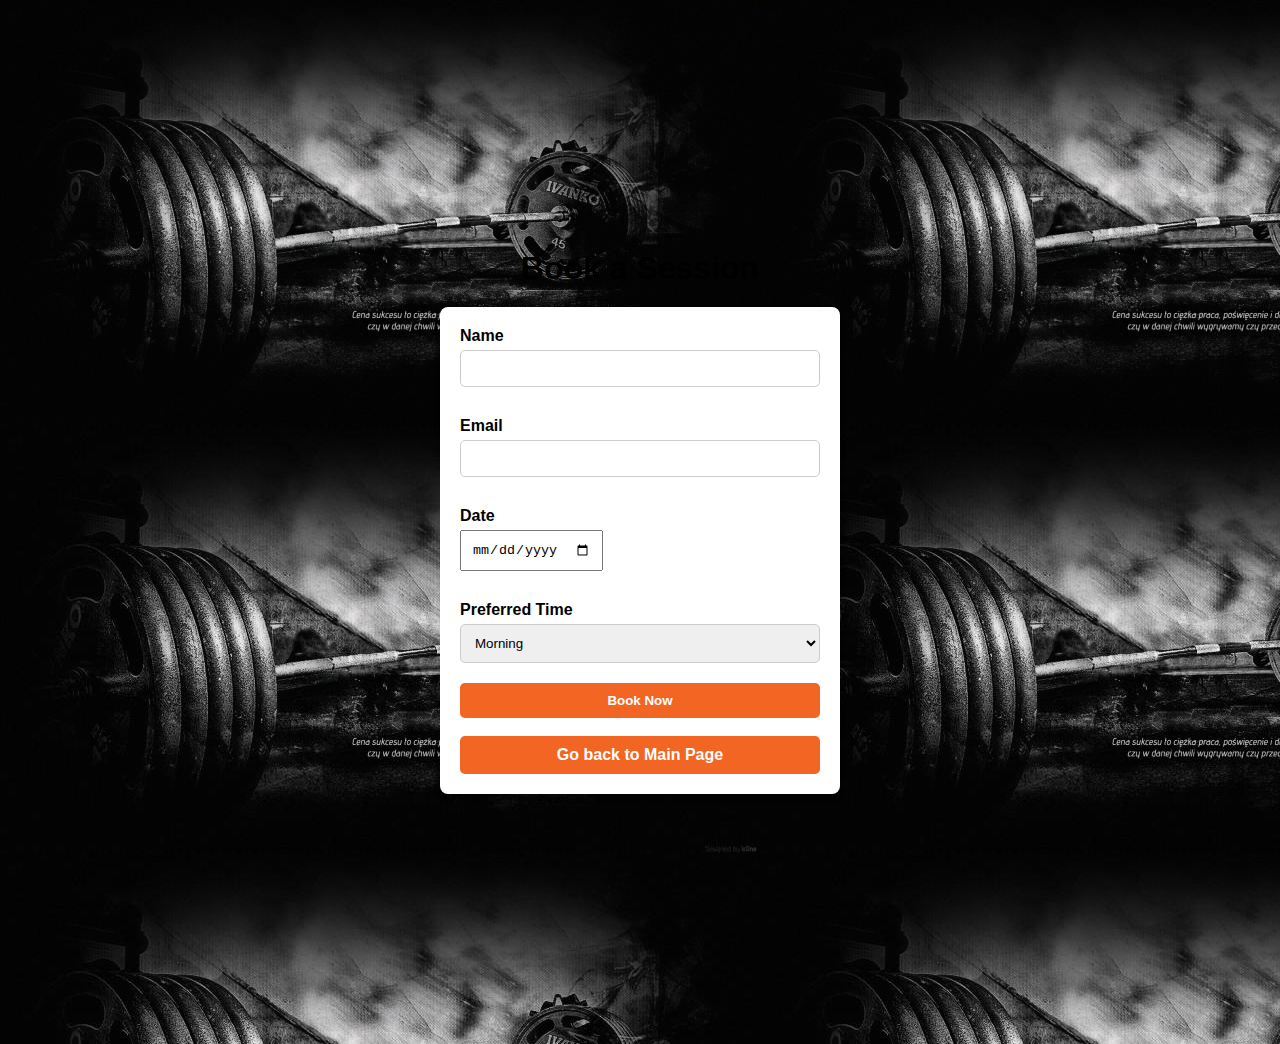
<file: booking.html>
<!DOCTYPE html>
<html lang="en">
<head>
    <meta charset="UTF-8">
    <meta name="viewport" content="width=device-width, initial-scale=1.0">
    <link rel="stylesheet" href="file.css">
    <script src="session.js"></script>
    
    <title>Document</title>
</head>
<body>
    <!-- ... (previous HTML code) ... -->
<section id="booking">
    <div class="container">
        <h2>Book a Session</h2>
        <form id="booking-form">
            <div class="form-group">
                <label for="name">Name</label>
                <input type="text" id="name" name="name" required>
            </div>
            <div class="form-group">
                <label for="email">Email</label>
                <input type="email" id="email" name="email" required>
            </div>
            <div class="form-group">
                <label for="date">Date</label>
                <input type="date" id="date" name="date" required>
            </div>
            <div class="form-group">
                <label for="time">Preferred Time</label>
                <select id="time" name="time" required>
                    <option value="morning">Morning</option>
                    <option value="afternoon">Afternoon</option>
                    <option value="evening">Evening</option>
                </select>
            </div>
            <button type="submit" class="cta-button">Book Now</button> <br>
            
            <a href="index.html" class="back-button" >Go back to Main Page</a>
        </form>
    </div>
</section>
<!-- ... (more sections) ... -->

</body>
</html>
</file>
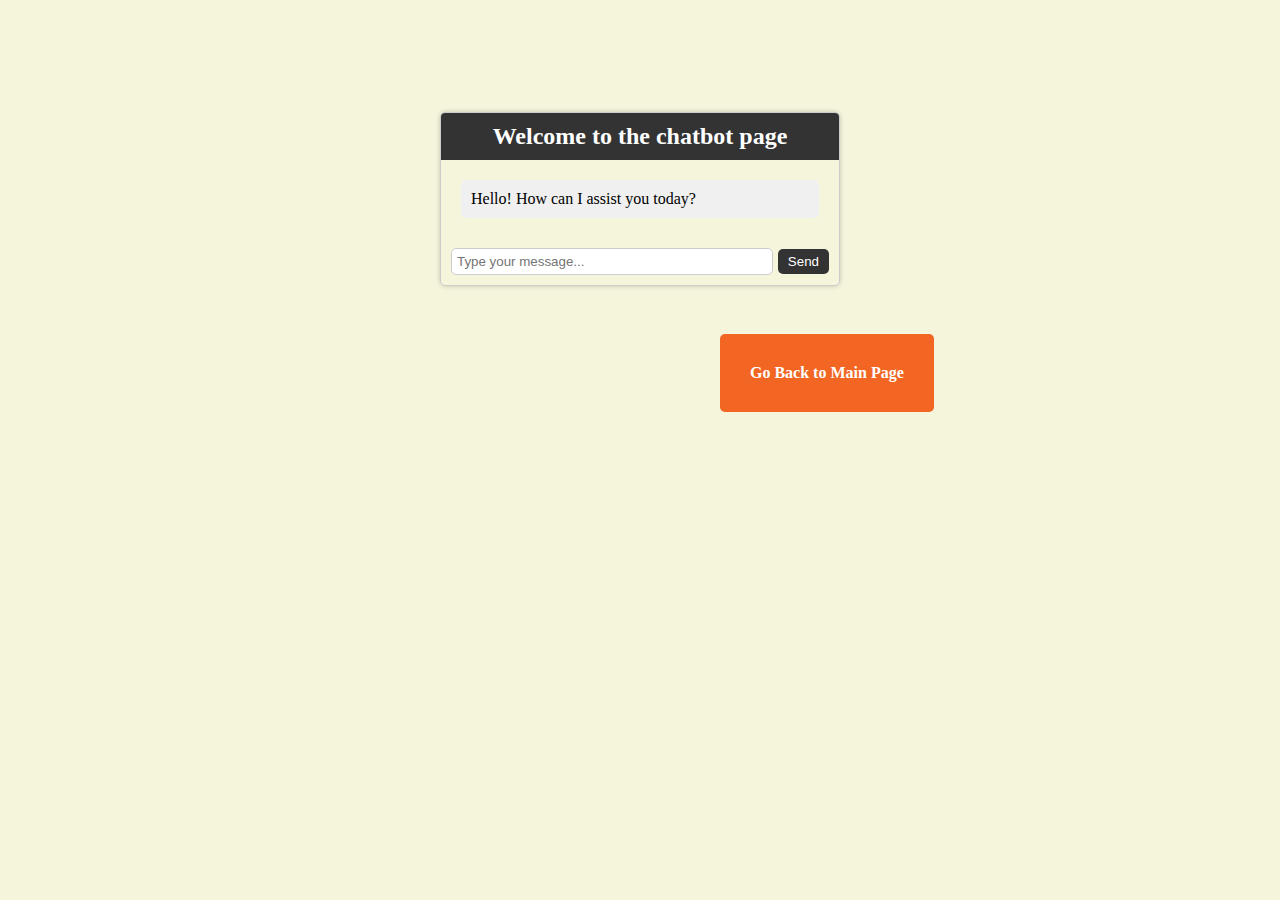
<file: chatbot.html>
<!DOCTYPE html>
<html lang="en">
<head>
    <meta charset="UTF-8">
    <meta name="viewport" content="width=device-width, initial-scale=1.0">
    <title>Chatbot Page</title>
    <link rel="stylesheet" href="file2.css">
    <script src="chabot.js"></script>
    <script src="session.js"></script>
    <div class="main">
    <div class="chat-container">
        <div class="chat-header">
            <h2>Welcome to the chatbot page</h2>
        </div>
        <div class="chat-box" id="chat-box">
            <div class="chat-message bot">
                <p>Hello! How can I assist you today?</p>
            </div>
        </div>
        <div class="chat-input">
            <input type="text" id="user-input" placeholder="Type your message...">
            <button id="send-button">Send</button>
        </div>
    </div>

 <div class="backbtn"> <a href="index.html" class="back-button" >Go Back to Main Page</a></div>
</div>
</body>
</html>
</file>
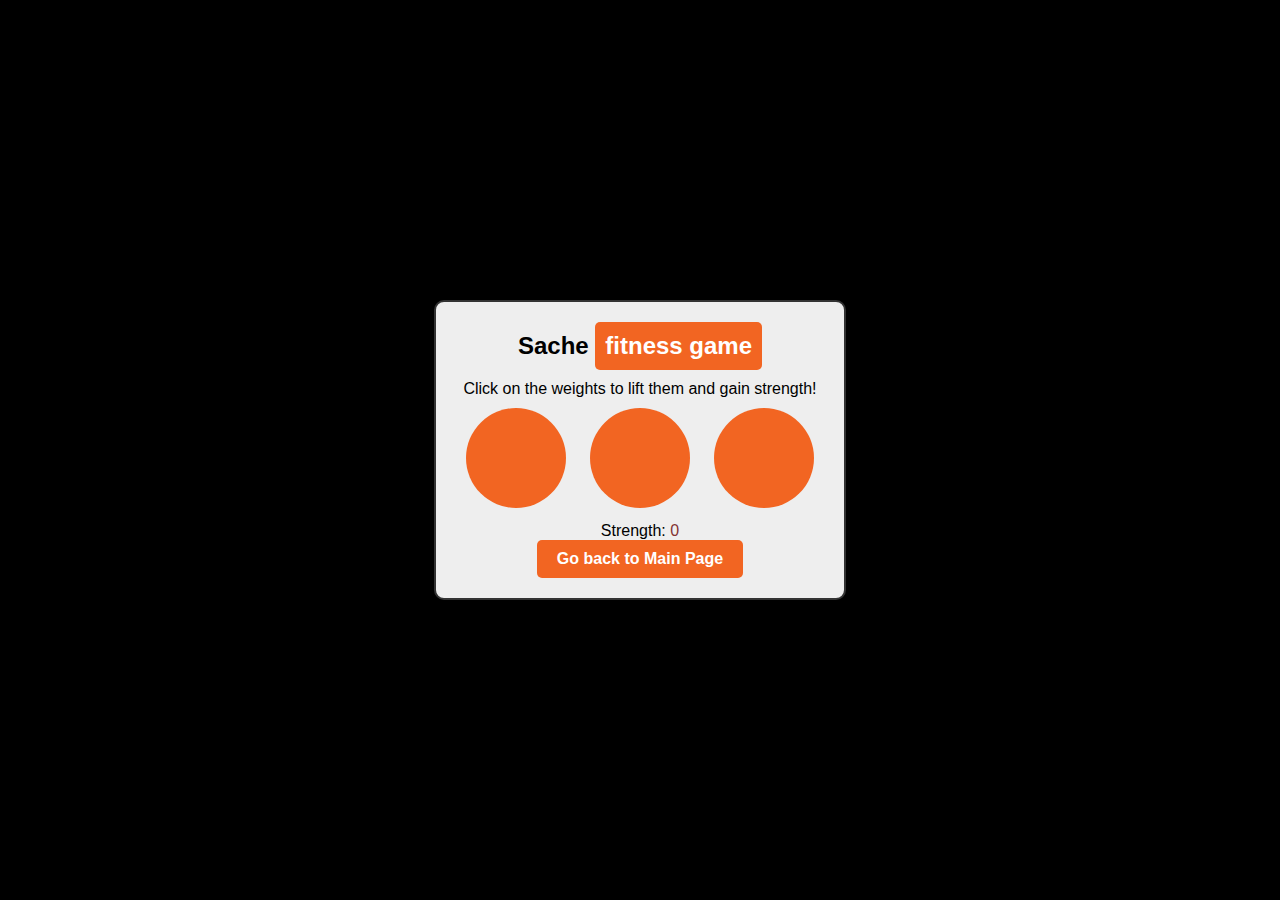
<file: sachegame.html>
<!DOCTYPE html>
<html lang="en">
<head>
    <meta charset="UTF-8">
    <meta name="viewport" content="width=device-width, initial-scale=1.0">
    <title>Sache <span id="game">fitness game</span></title>
    <link rel="stylesheet" href="admin.css">
    <link rel="stylesheet" href="file.css">
</head>
<body>
    <div class="gym-game-container">
        <h1>Sache <span id="game">fitness game</span></h1>
        <p>Click on the weights to lift them and gain strength!</p>
        <div class="weights" id="weight1"></div>
        <div class="weights" id="weight2"></div>
        <div class="weights" id="weight3"></div>
      
        <div class="score1">Strength: <span id="score">0</span id="game"></div>
        <a href="index.html" class="back-button" >Go back to Main Page</a>
    </div>

    <script src="chabot.js"></script>
</body>
</html>
</file>
<file: file2.css>
* {
        margin: 0;
        padding: 0;
        box-sizing: border-box;
    }
    body{
        background-color: beige;
    }
/* Add your own CSS styles to customize the chatbot appearance */
.chat-container {
    max-width: 500px;
    margin: 0 auto;
    border: 1px solid #ccc;
    border-radius: 5px;
    box-shadow: 0 0 5px rgba(0, 0, 0, 0.2);
    overflow: hidden;
  
}

.chat-header {
    background: #333;
    color: #fff;
    text-align: center;
    padding: 10px;
}

.chat-box {
    padding: 10px;
    overflow-y: scroll;
    max-height: 200px;
}

.chat-message {
    margin: 10px;
    padding: 10px;
    border-radius: 5px;
}

.chat-message.bot {
    background: #f0f0f0;
}

.chat-message.user {
    background: #cce5ff;
    text-align: right;
}

.chat-input {
    display: flex;
    align-items: center;
    padding: 10px;
}

input[type="text"] {
    flex: 1;
    padding: 5px;
    border: 1px solid #ccc;
    border-radius: 5px;
    margin-right: 5px;
}

button {
    background: #333;
    color: #fff;
    border: none;
    padding: 5px 10px;
    border-radius: 5px;
    cursor: pointer;
}

#back {
    background-color: #f4f4f4;
    text-align: center;
  
}

.back-button {
  
    display: inline-block;
  padding: 30px;
    background-color: #f26522;
    color: white;
    text-decoration: none;
    border-radius: 5px;
    font-weight: bold;
   
}

.back-button:hover {
    background-color: #e15000; /* Change color on hover */
}
.backbtn{
    margin-left: 45rem ;
    margin-top: 3rem;
}
.main{
    padding-top: 7rem;
}

/* Media query for responsive design (if needed) */
@media (max-width: 600px) {
    .chat-container {
        max-width: 100%;
        border-radius: 0;
    }

    .chat-box {
        max-height: 150px;
    }
    
    /* Add more styles as needed for smaller screens */
}

/* Media query for screens larger than 600px */
@media (min-width: 601px) {
    .chat-container {
        max-width: 400px;
        border-radius: 5px;
    }

    .chat-box {
        max-height: 200px;
    }

    /* Add more styles as needed for larger screen
</file>
<file: admin.css>
body {
    display: flex;
    justify-content: center;
    align-items: center;
    height: 100vh;
    margin: 0;
    background-color:black;
}

.gym-game-container {
    text-align: center;
    padding: 20px;
    background-color: #eee;
    border: 2px solid #333;
    border-radius: 10px;
}

h1 {
    font-size: 24px;
    margin-bottom: 10px;
}

.weights {
    display: inline-block;
    width: 100px;
    height: 100px;
    background-color: #f26522;
    margin: 10px;
    border-radius: 50%;
    cursor: pointer;
}

.score {
    font-size: 18px;
}
#game{
display: inline-block;
font-size: 24px;
padding: 10px;
background-color: #f26522;
color: white;
border-radius: 5px;
transition: transform 0.3s ease;
}
#game :hover{
transform: scale(1.2);
}
</file>
<file: file.css>
/* Reset some default styles */
* {
    margin: 0;
    padding: 0;
    box-sizing: border-box;
}

body {
    font-family: Arial, sans-serif;
}

/* Style the header */
header {
    background-color: black;
    width: auto;
    height: 23vh;
    color: white;
 
    align-items: center;
    
}

header .container {
    display: flex;
    justify-content: space-between;
    align-items: center;
    padding: 0 20px;
}
span {
    color: #833333;
}
#Sache{
    font-family: 'Gill Sans', 'Gill Sans MT', Calibri, 'Trebuchet MS', sans-serif;
    font-size: 45px;
    padding-top: 3rem;
}
#sache2{
    display: inline-block;
    font-size: 24px;
    padding: 10px;
    background-color: #f26522;
    color: white;
    border-radius: 5px;
    transition: transform 0.3s ease;
}
#sache2 :hover{
    transform: scale(1.2);
}

header ul {
    list-style: none;
    display: flex;
    color: aliceblue;

 
}

header ul li {
    margin: 0 20px;
    color: aliceblue;
}
header ul li a {
    list-style: none;
    color: antiquewhite;
    font-size: 20px;
    font-family: 'Gill Sans', 'Gill Sans MT', Calibri, 'Trebuchet MS', sans-serif;
    text-decoration: none;

}


#hero {
    background-image: url('image1.jpg');
    background-size: cover;
    background-position: center;
    text-align: center;
    color: white;
    padding: 200px 0;
}

#hero h1 {
    font-size: 3rem;
    margin-bottom: 20px;
}

#hero p {
    font-size: 1.2rem;
    margin-bottom: 40px;
}


.cta-button {
    display: inline-block;
    padding: 10px 20px;
    background-color: #f26522;
    color: white;
    text-decoration: none;
    border-radius: 5px;
    font-weight: bold;
}


section {
    padding: 60px 0;
}


#testimonials {
    background-color: #f4f4f4;
    padding: 60px 0;
    text-align: center;
}

#testimonials h2 {
    font-size: 2rem;
    margin-bottom: 20px;
}


.swiper-container {
    width: 100%;
    margin: 0 auto;
}

.swiper-slide {
    text-align: center;
    display: flex;
    justify-content: center;
    align-items: center;
    background-color: #fff;
    box-shadow: 0 4px 6px rgba(0, 0, 0, 0.1);
    border-radius: 8px;
    overflow: hidden;
}

.swiper-slide img {
    max-width: 100%;
    max-height: 100%;
}

.swiper-button-next, .swiper-button-prev {
    background-color: #f26522;
    color: white;
    border-radius: 50%;
    width: 40px;
    height: 40px;
    line-height: 40px;
    font-size: 20px;
    margin: 0 10px;
    cursor: pointer;
}


@media screen and (max-width: 768px) {
    .swiper-button-next, .swiper-button-prev {
        display: none;
    }
}

.swiper-slide {
    text-align: center;
    display: flex;
    justify-content: center;
    align-items: center;
    background-color: #fff;
    box-shadow: 0 4px 6px rgba(0, 0, 0, 0.1);
    border-radius: 8px;
    overflow: hidden;
    max-width: 300px; /* Adjust the maximum width as needed */
    margin: 0 auto; /* Center align the image */
}


.swiper-slide img {
    max-width: 100%; /* Make sure the image fits within its container */
    max-height: 100%; /* Make sure the image maintains its aspect ratio */
    transition: transform 0.3s; /* Add a smooth zoom effect on hover */
    cursor: pointer;
}

/* Hover effect for the images */
.swiper-slide img:hover {
    transform: scale(1.05); /* Enlarge the image slightly on hover */
}
.swiper-container{
    display: flex;
    visibility: visible;
}

.container {
    max-width: 1200px;
    margin: 0 auto;
    padding: 0 20px;
}


#signUp {
    background-image: url("image1.jpg");
    padding: 200px 0;
    text-align: center;
    visibility: hidden;
}
#signup{
    color: #f4f4f4;
    font-size: 25px;
    font-family: 'Segoe UI', Tahoma, Geneva, Verdana, sans-serif;
}

#signUp h2 {
    font-size: 2rem;
    margin-bottom: 20px;
}

form {
    max-width: 400px;
    margin: 0 auto;
    padding: 20px;
    background-color: #fff;
    border-radius: 8px;
    box-shadow: 0 4px 6px rgba(0, 0, 0, 0.1);
}

.form-group {
    margin-bottom: 20px;
    text-align: left;
}

label {
    font-weight: bold;
    display: block;
    margin-bottom: 5px;
}

input[type="text"],
input[type="email"],
input[type="password"] {
    width: 100%;
    padding: 10px;
    border: 1px solid #ccc;
    border-radius: 5px;
}

button[type="submit"] {
    background-color: #f26522;
    color: white;
    border: none;
    padding: 10px 20px;
    cursor: pointer;
    border-radius: 5px;
}


@media screen and (max-width: 768px) {
    form {
        max-width: 100%;
    }
}



form {
    display: flex;
    flex-direction: column;
}

input,
textarea {
    margin-bottom: 10px;
    padding: 10px;
}

button {
    background-color: #f26522;
    color: white;
    border: none;
    padding: 10px 20px;
    cursor: pointer;
}

footer {
    background-color: #333;
    color: white;
    text-align: center;
    padding: 10px 0;
}


@media screen and (max-width: 768px) {
    header ul {
        flex-direction: column;
        text-align: center;
        padding-top: 10px;
    }

    header ul li {
        margin: 10px 0;
    }
}


#booking {
    background-image:url("image1.jpg");
    padding: 250px 0;
    text-align: center;
}

#booking h2 {
    font-size: 2rem;
    margin-bottom: 20px;
}

#booking-form .form-group select {
    width: 100%;
    padding: 10px;
    border: 1px solid #ccc;
    border-radius: 5px;
}


@media screen and (max-width: 768px) {
    #booking-form .form-group select {
        width: 100%;
    }
}
/* Add styles for the Back section (if needed) */

#back {
    background-color: #f4f4f4;
    text-align: center;
}

.back-button {
    display: inline-block;
    padding: 10px 20px;
    background-color: #f26522;
    color: white;
    text-decoration: none;
    border-radius: 5px;
    font-weight: bold;
}

.back-button:hover {
    background-color: #e15000; /* Change color on hover */
}

/* Media query for responsive design (if needed) */

/* Add these styles for the loading button */
/* Add these styles for the loading button */
#loading-button-container {
  
    justify-content: center;
    align-items: center;
    height: 100vh;
    background-color: #f4f4f4;
}

#loading-button {
    padding: 10px 20px;
    background-color: #f26522;
    color: white;
    border: none;
    border-radius: 5px;
    font-weight: bold;
    cursor: not-allowed;
}

#loading-button:disabled {
    background-color: #ccc;
    cursor: not-allowed;
}
/* Add styles for the social links */
.social-links {
    margin-top: 20px;
    display: flex;
}

.social-icon {
    font-size: 24px;
    margin: 0 10px;
    text-decoration: none;
    color: #333;
    transition: color 0.9s;
    size: 1rem;
    padding: 20px 0;
}

.facebook :hover{
    color: rgb(14, 14, 191);
}
.instagram :hover{
  color: #da1010;
}
.whatsapp :hover{
    color:rgb(14, 232, 14);
}


/* Add styles for the rating section */
.rating {
    font-size: 24px;
}

.star {
    cursor: pointer;
    margin: 0 5px;
}

.star.selected {
    color: #f26522;
}
</file>
